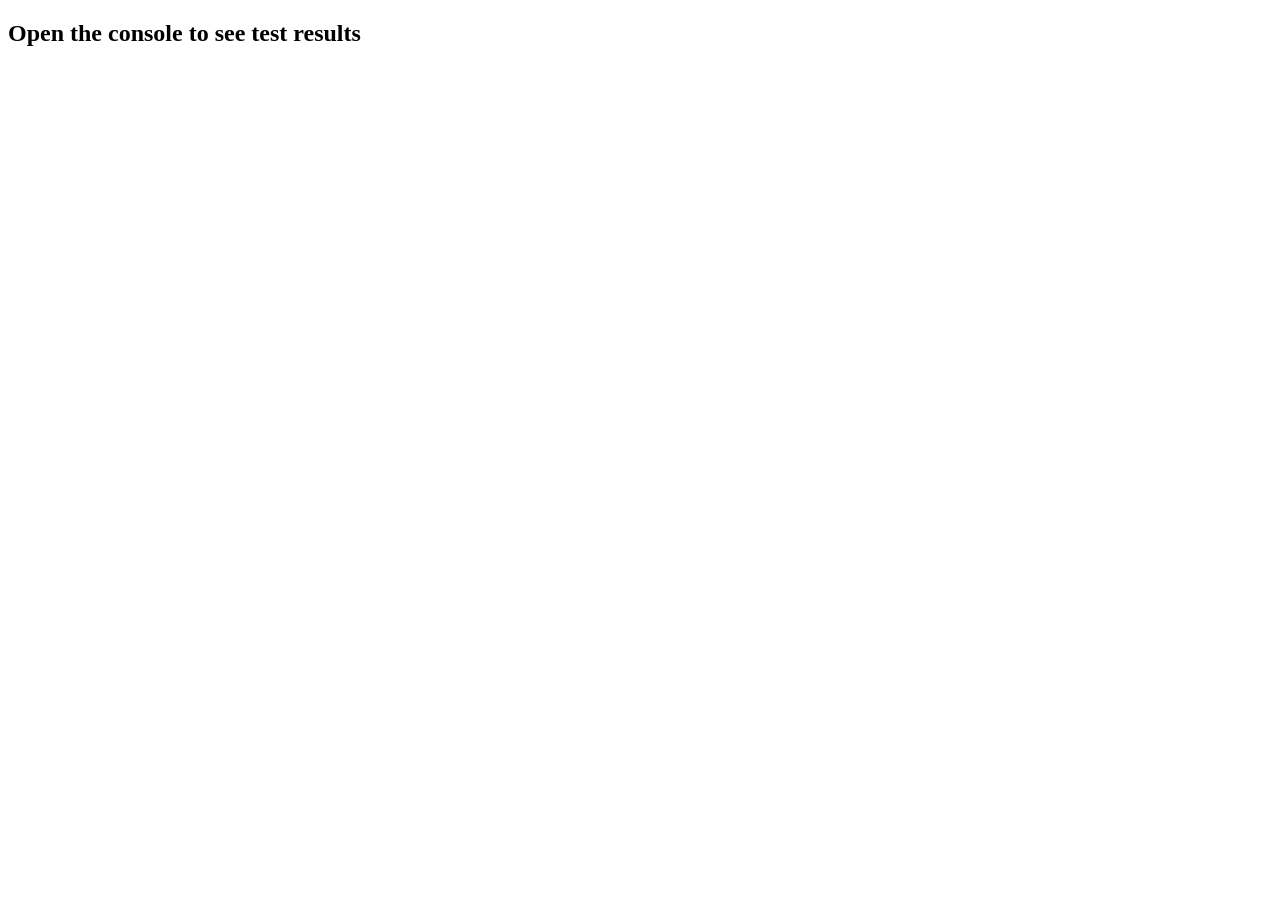
<file: tests/testRunner.html>
<!DOCTYPE html>
<html>
<head>
  <title>Calendar Tests</title>
</head>
<body>
  <h2>Open the console to see test results</h2>

  <script src="../calendar.js"></script>
  <script src="calendarTests.js"></script>
</body>
</html>
</file>
